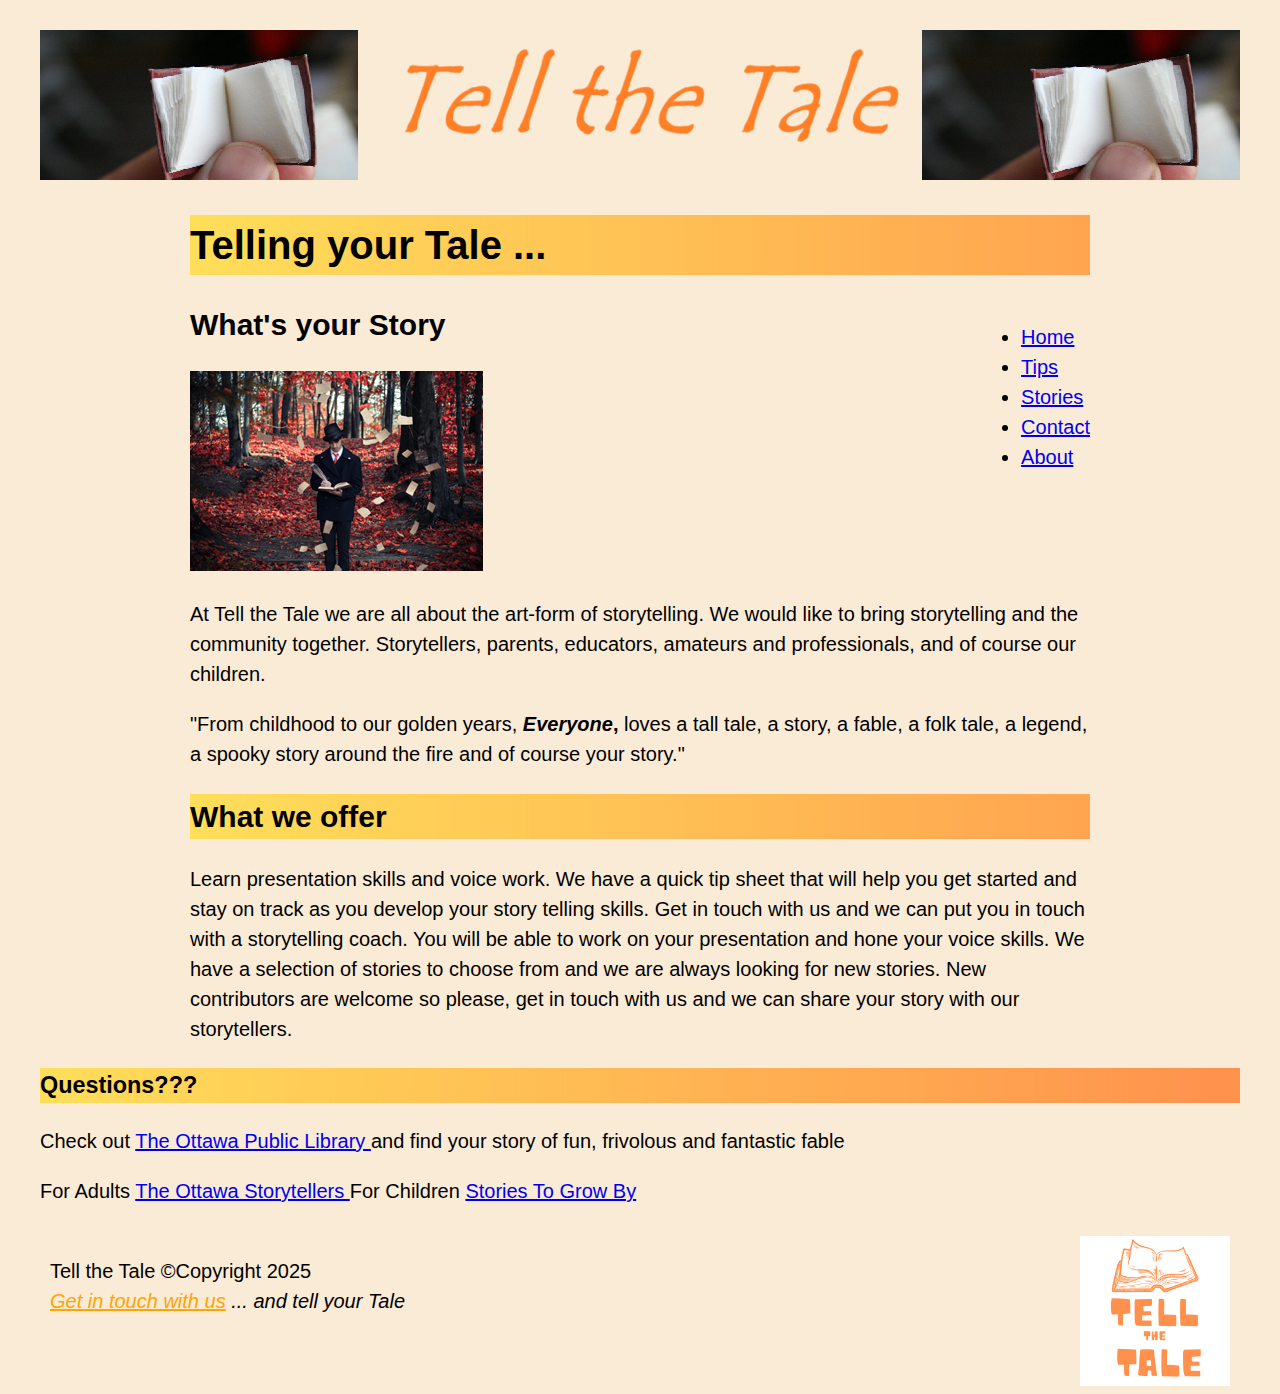
<file: index.html>
<!DOCTYPE html>
<html lang="en">
<head>
<meta charset="utf-8">
<meta name="dc.keywords" content="testy, website design, css">
<meta name="dc.subject" content="test, website design, css">
<meta name="dc.title" content="Brad's Homework Website">
<meta name="dc.creator" content="Brad Denys">
<meta name ="dc.description" content="this is a website for teaching storytelling">
<meta name="dc.publisher" content="Algonquin College">
<meta name="dc.contributor" content="Imagination">
<meta name="dc.date" content="April 8th, 2025">
<meta name="dc.type" content="html">
<meta name="dc.format" content="text">
<meta name="dc.resource identifier" content="www.">
<meta name="dc.language" content="en">
<meta name="dc.rights" content="Copyright Brad Denys">
<link rel="stylesheet" href="talestyle.css" media="screen">
<title> Telling the Tale </title></head>
<body >
<div id="banner"> <img src="images/topbanner1.png" width="1200" height="150" alt="topbanner tell the tale" title="Tiny books by wmhsc kiwi licensed under CC BY-NC-ND2.0"> </div>
<div id="welcome">
<header>
<h1> Telling your Tale ... </h1>  
</header>
<nav >
<ul> 	
<li><a href="index.html" title="Home"> Home </a></li>	
<li> <a href="tips.html" title="Tips"> Tips </a>	</li> 
<li><a href ="stories.html" title="Stories"> Stories </a> </li>
<li> <a href="contactus.html" title="Contact"> Contact  </a> </li>
<li><a href ="about.html" title="about"> About </a> </li> 
</ul>
</nav>
<section>
<h2>What's your Story</h2>  
<img src="images/storyteller.png" width="293" height="200" alt="storyteller" title="The storyteller by Michael Shaheen is licensed under CC by N.C.-N.D.2.0.">
<p>At Tell the Tale we are all about the art-form of storytelling. We would like to bring storytelling and the community together. Storytellers, parents, educators, amateurs and professionals, and of course our children.</p>
<p> "From childhood to our golden years, <strong><em> Everyone</em>, </strong>loves a tall tale, a story, a fable, a folk tale, a legend, a spooky story around the fire and of course your story."</p> 
</section>
</div>
<div id="tips"> 
<header><h2>What we offer</h2></header>
 <p> Learn presentation skills and voice work.      
We have a quick tip sheet that will help you get started and stay on track as you develop your story telling skills. Get in touch with us and we can put you in touch with a storytelling coach.
You will be able to work on your presentation and hone your voice skills. We have a selection of stories to choose from and we are always looking for new stories. New contributors are welcome so please, get in touch with us and we can share your story with our storytellers. </p></section>
</div>
<div id="footer">
<header><h3>Questions???</h3> </header>
<p> Check out <a href="https://biblioottawalibrary.ca/en" title="Visit the Library "> The Ottawa Public Library   </a> and find your story of fun, frivolous and fantastic fable</p>
<p>For Adults  <a href="https://www.ottawastorytellers.ca/" title ="Ottawa Storytellers ">  The Ottawa Storytellers  </a> For Children   <a href="https://storiestogrowby.org/" title="Find your story ">   Stories To Grow By </a> </p>
<footer>  <div id="logo"><img src="images/talelogo.png" width="150" height"150" alt="Tell the Tale"> </div>
<p> Tell the Tale &copy;Copyright 2025 </p> <address>  <a href="mailto:deny0015@algonquinlive.com" title="Send email to Teller of Tales">Get in touch with us</a> ... and tell your Tale  </address>
	</footer>
	</div>	<!-- This the closing div wrapper tag -->
 </body>
</html>
</file>
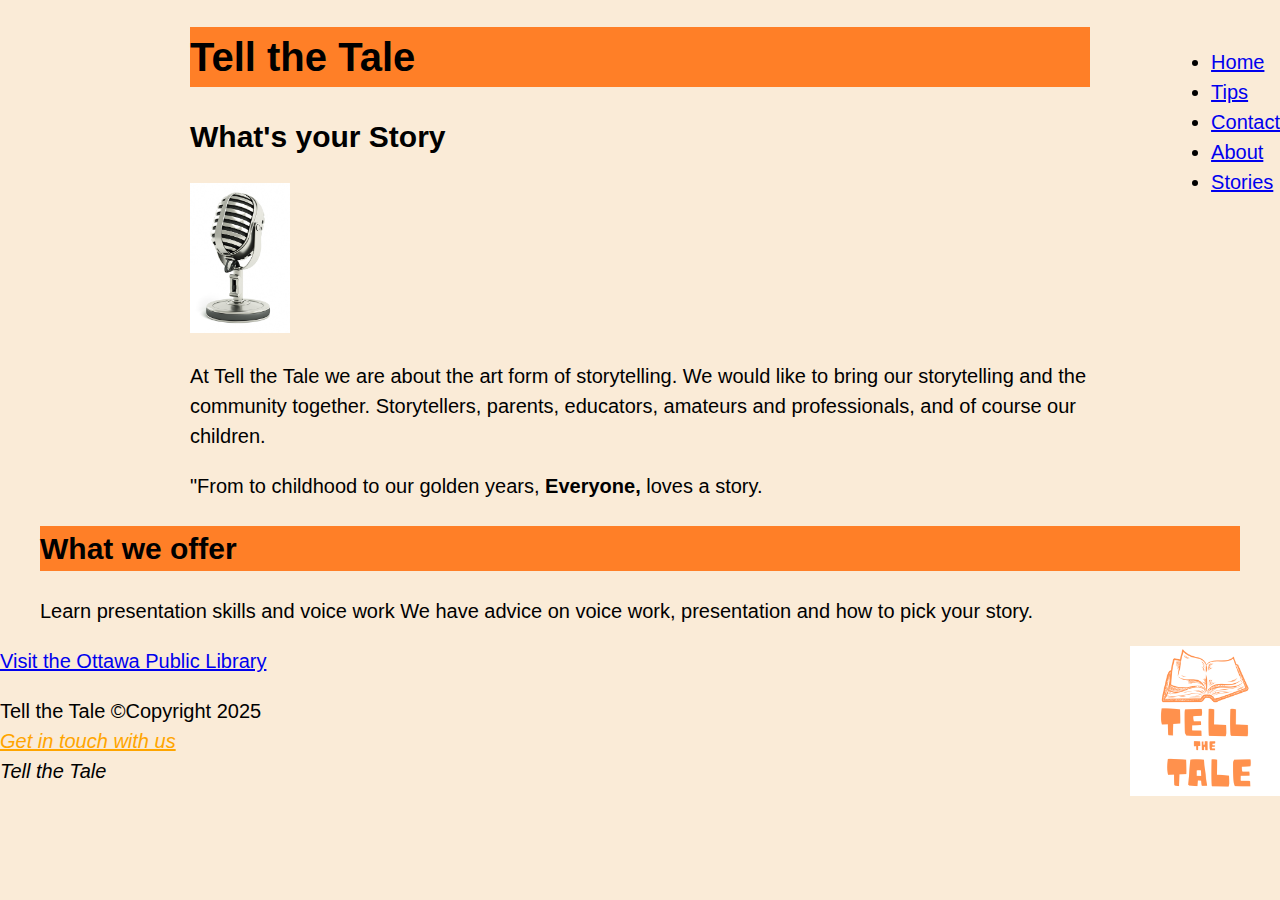
<file: Master Web/index.html>
<!DOCTYPE html>
<html lang="en">
<head>
<meta charset="utf-8">
<meta name="keywords" content="testy, website design, css">
<meta name="dc.subject" content="test, website design, css>
<meta name="title" content= "Brad's Homework Website">
<meta name=dc. creator" content="Brad Denys">
<meta name =dc. description content=""this a website for teaching storytelling">
<meta name="publisher content="Algonquin College">
<meta name="contributor" content="Imagination">
<meta name="date" content="April 1st, 2025">
<meta name="type" content="html">
<meta name="format" content="text">
<meta name="resource identifier" content="www.">
<meta name="language" content="en">
<meta name="dc.rights" content="Copyright Brad Denys">
<link rel="stylesheet" href="talestyle.css" media="screen" />
  <title> Telling the Tale </title>
 
</head>
  	<body class="home">
	<nav role="navigation"> 	
		<ul> 
		  <li><a href="index.html" title="Home"> Home </a>	</li>
		  <li> <a href="tips.html" title="Tips"> Tips </a>	</li> 
		  <li> <a href="contactus.html" title="Contact"> Contact  </a> </li>
		  <li><a href ="about.html" title="about"> About </a> </li>
		  <li><a href ="stories.html" title="Stories"> Stories </a> </li></ul>
		</ul>
	</nav>
	<div id="welcome">
	<header>
	<h1> Tell the Tale </h1>  
	</header>
		
	
	<main> 
<article>

<section><h2>What's your Story</h2>  
<img src="images/microphone.png" width="100" height"200" alt="microphone">
<p>At Tell the Tale we are about the art form of storytelling. We would like to bring our storytelling and the community together. Storytellers, parents, educators, amateurs and professionals, and of course our children.</p>
<p> "From to childhood to our golden years, <strong> Everyone, </strong>loves a story. </p> 
</section>
</article>
	 </div>
	 </main>
  <div id="tips"> 
 <header><h2>What we offer</h2></header>
 </section>
 <p> Learn presentation skills and voice work      
We have advice on voice work, presentation and how to pick your story. </p></section>

 </div>
   <a href="https://biblioottawalibrary.ca/en" title="Visit the Library"> Visit the Ottawa Public Library </a>
	  </article>
  <nav><img src="images/talelogo.png" width="150" height"150" alt="Tell the Tale"></nav> 
	<footer> 
	<p> Tell the Tale &copy;Copyright 2025  
	<address>  <a href="mailto:deny0015@algonquinlive.com" title="Send email to Teller of Tales">
Get in touch with us</a> <br> Tell the Tale  </address>
	</p></footer>
	</div>	<!-- This the closing div wrapper tag -->
 </body>
</html>
</file>
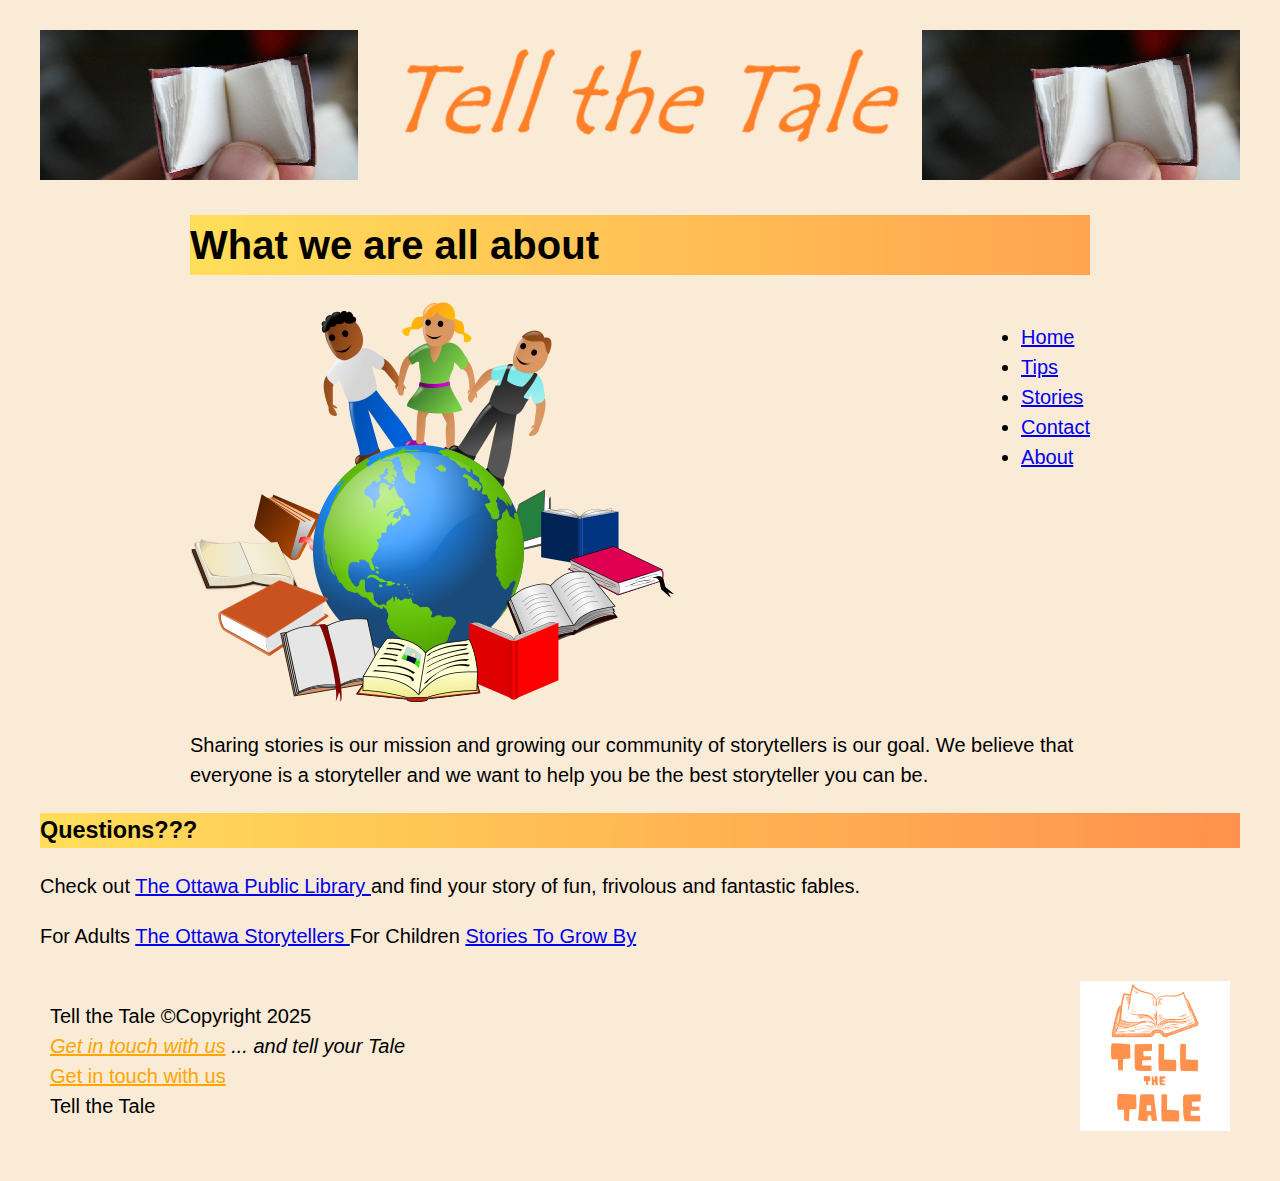
<file: about.html>
<!DOCTYPE html>
<html lang="en">
<head>
<meta charset="utf-8">
<meta content="width=device-width, initial-scale=1">
<link rel="stylesheet" href="talestyle.css" media="screen" />
 <title> Telling the Tale: About Us </title>
</head>
 <body >
<div id="banner"> <img src="images/topbanner1.png" width="1200" height="150" alt="topbanner tell the tale" title="Tiny books by wmhsc kiwi licensed under CC BY-NC-ND2.0"> </div>
<div id="welcome">
<header>
<h1> What we are all about </h1>  
</header>
<img src="images/worldstory.png" width="484" height"400" alt="Stories are great">
<nav > 	
<ul> 
<li><a href="index.html" title="Home"> Home </a>	</li>
<li> <a href="tips.html" title="storiesandtips">  Tips </a>	</li> 
<li><a href ="stories.html" title="Stories"> Stories </a> </li>		 
<li> <a href="contactus.html" title="Contact"> Contact  </a> </li>
<li><a href ="about.html" title="About"> About </a> </li>
</ul>
</nav>
<p>  Sharing stories is our mission and growing our community of storytellers is our goal. We believe that everyone is a storyteller and we want to help you be the best storyteller you can be.</p> 
</div>	
<div id="footer">
<header><h3>Questions???<h3></header>
<p> Check out <a href="https://biblioottawalibrary.ca/en" title="Visit the Library "> The Ottawa Public Library   </a> and find your story of fun, frivolous and fantastic fables.</p>
<p>For Adults  <a href="https://www.ottawastorytellers.ca/" title ="Ottawa Storytellers ">  The Ottawa Storytellers  </a>
 For Children   <a href="https://storiestogrowby.org/" title="Find your story ">   Stories To Grow By </a> </p>
<footer><div id="logo"><img src="images/talelogo.png" width="150" height"150" alt="Tell the Tale"> </div>
<p> Tell the Tale &copy;Copyright 2025 </p> <address>  <a href="mailto:deny0015@algonquinlive.com" title="Send email to Teller of Tales">Get in touch with us</a> ... and tell your Tale  </address> 	
<a href="mailto:deny0015@algonquinlive.com" title="Send email to Teller of Tales">
Get in touch with us</a> <br> Tell the Tale  </address>
</p></footer>
	</div>	<!-- This the closing div id=footer tag -->
 </body>
</html>
</file>
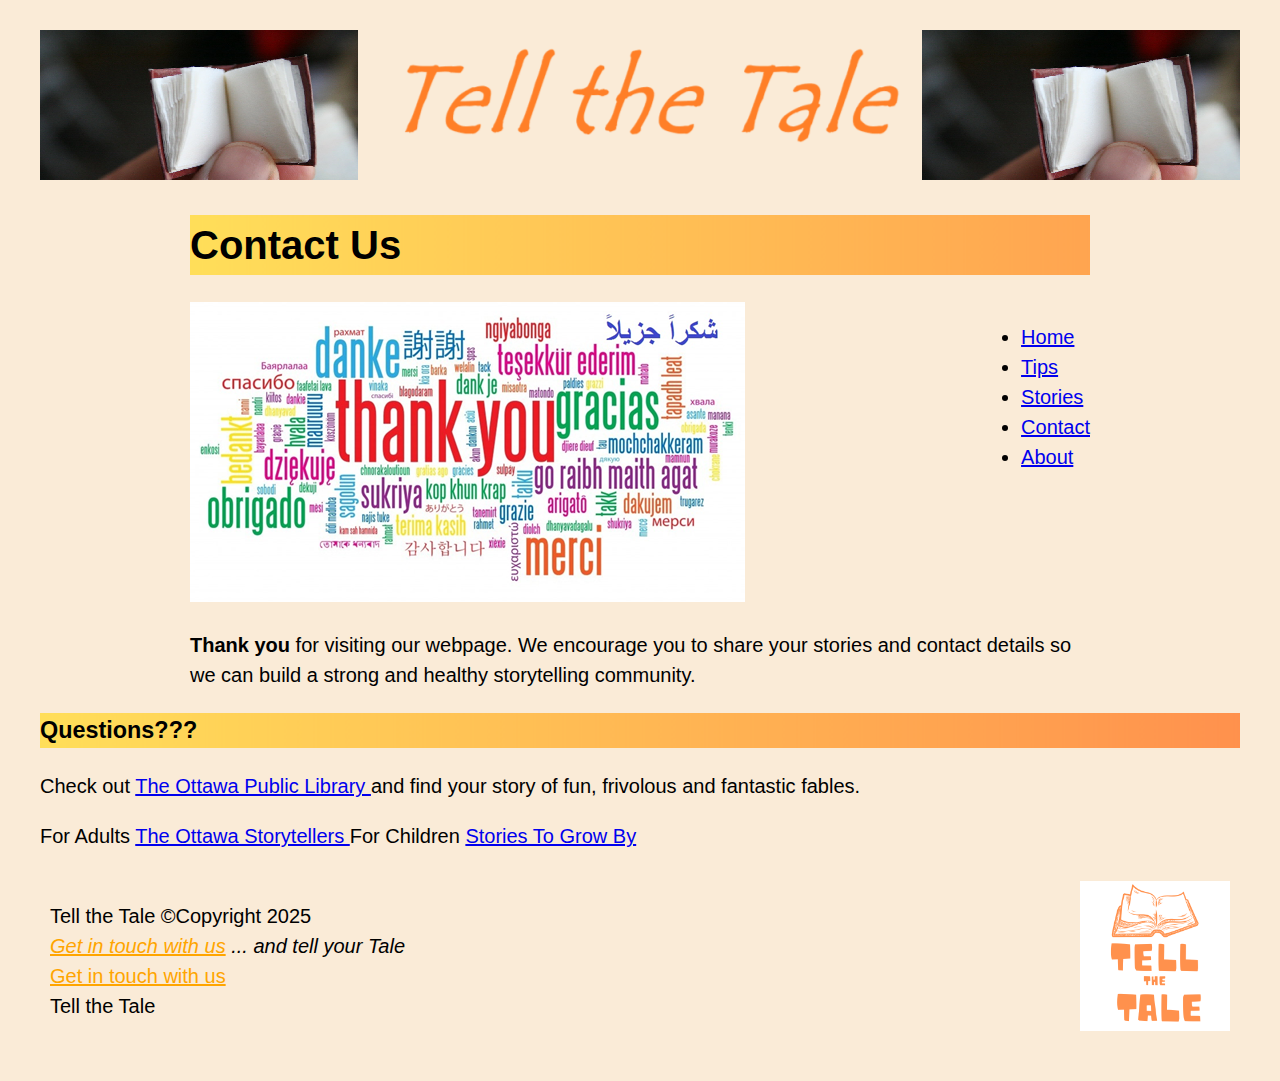
<file: contactus.html>
<!DOCTYPE html>
<html lang="en">
<head>
<meta charset="utf-8">
<meta content="width=device-width, initial-scale=1">
<link rel="stylesheet" href="talestyle.css" media="screen" />
<title> Telling the Tale: Contact Us </title>
<body >
<div id="banner"> <img src="images/topbanner1.png" width="1200" height="150" alt="topbanner tell the tale" title="Tiny books by wmhsc kiwi licensed under CC BY-NC-ND2.0"> </div>
<div id="welcome">
<header>
<h1> Contact Us </h1>  
</header>
<img src="images/thank.png" width="555" height"300" alt="Thank You">
<nav > 	
<ul> 
<li><a href="index.html" title="Home"> Home </a>	</li>
<li> <a href="tips.html" title="storiesandtips"> Tips </a>	</li> 
<li><a href ="stories.html" title="Stories"> Stories </a> </li>
<li> <a href="contactus.html" title="Contact"> Contact  </a> </li>
<li><a href ="about.html" title="About"> About </a> </li>	  
</ul>
</nav>
<p><strong>Thank you</strong> for visiting our webpage. We encourage you to share your stories and contact details so we can build a strong and healthy storytelling community.</P>	
</div>
<div id="footer">
<header><h3>Questions???<h3></header>
<p> Check out <a href="https://biblioottawalibrary.ca/en" title="Visit the Library "> The Ottawa Public Library   </a> and find your story of fun, frivolous and fantastic fables.</p>
 <p>For Adults  <a href="https://www.ottawastorytellers.ca/" title ="Ottawa Storytellers ">  The Ottawa Storytellers  </a> For Children <a href="https://storiestogrowby.org/" title="Find your story ">   Stories To Grow By </a> </p>	  
<footer> <div id="logo"><img src="images/talelogo.png" width="150" height"150" alt="Tell the Tale"> </div>
<p> Tell the Tale &copy;Copyright 2025 </p> <address>  <a href="mailto:deny0015@algonquinlive.com" title="Send email to Teller of Tales">Get in touch with us</a> ... and tell your Tale  </address>

<a href="mailto:deny0015@algonquinlive.com" title="Send email to Teller of Tales">
Get in touch with us</a> <br> Tell the Tale  </address>
	</p></footer>
	</div>	<!-- This the closing div wrapper tag -->
 </body>
</html>
</file>
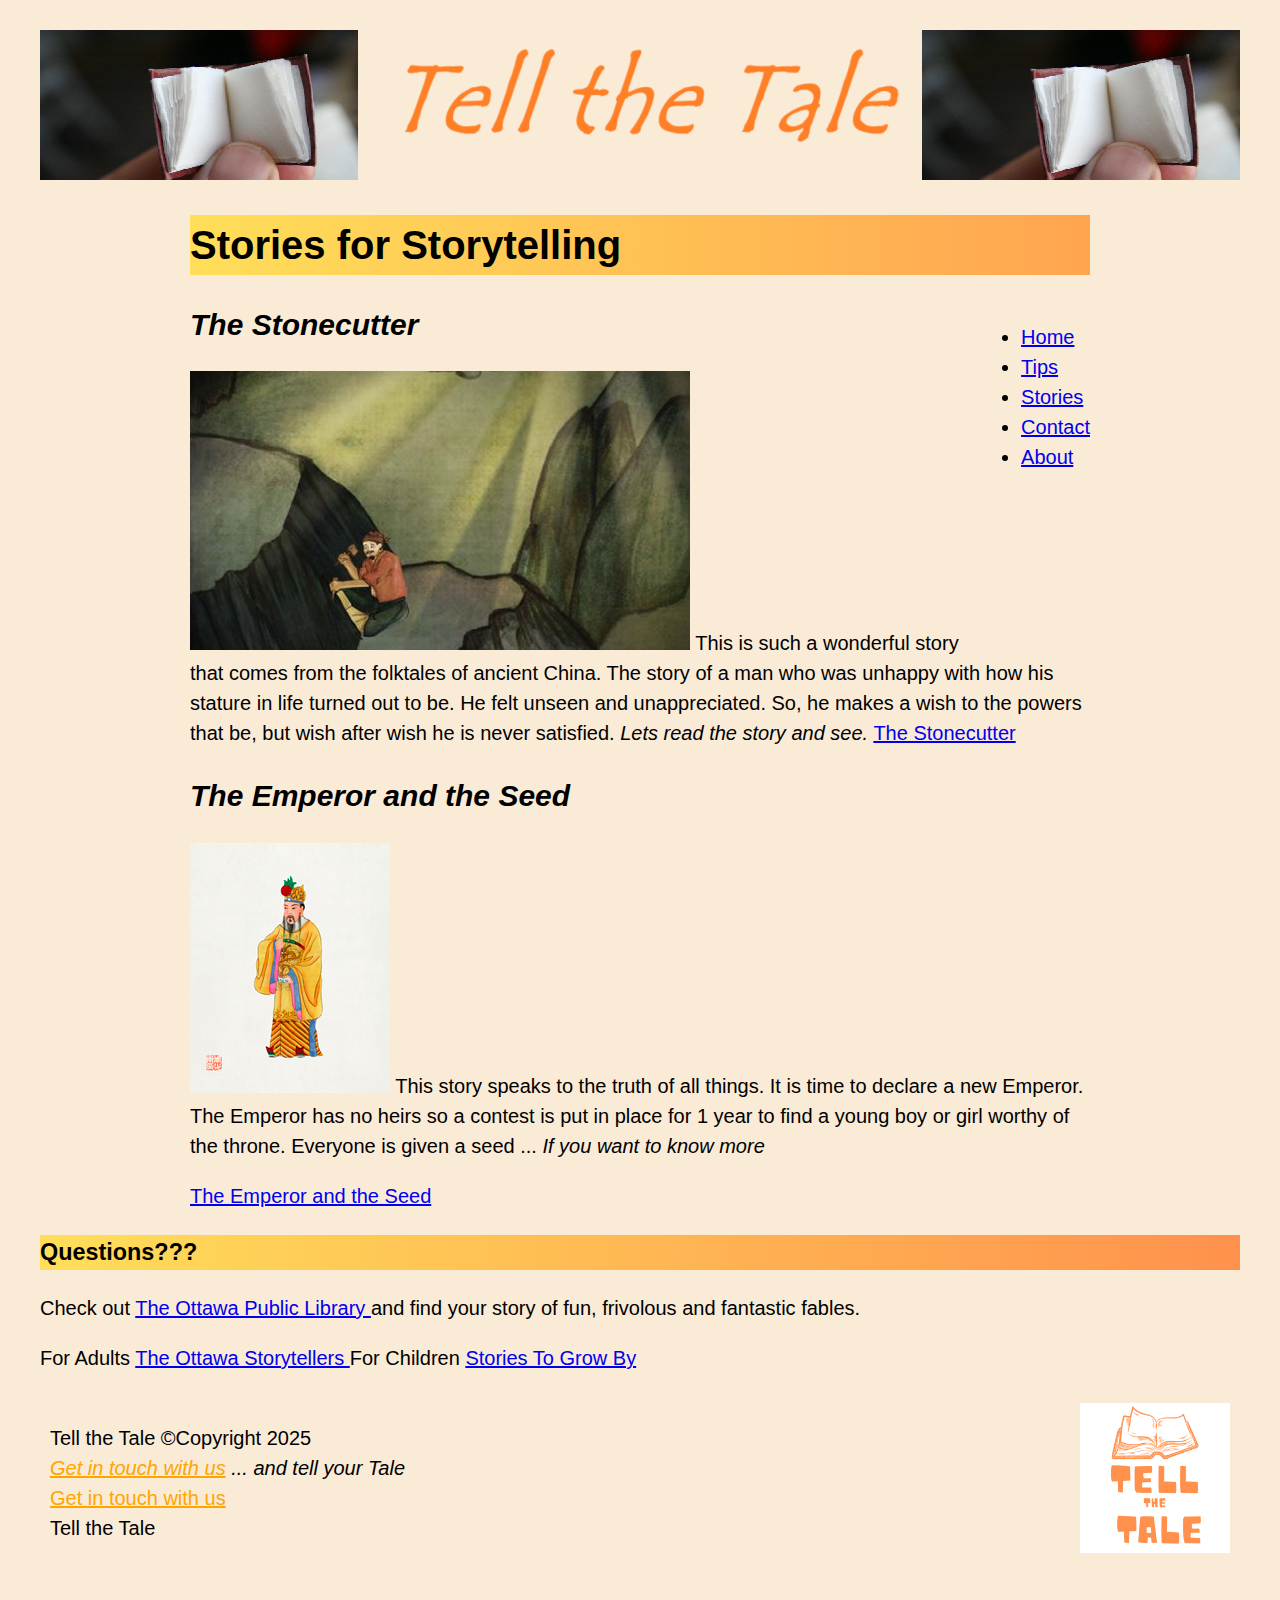
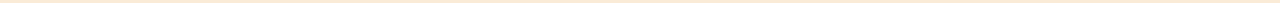
<file: stories.html>
<!DOCTYPE html>
<html lang="en">
<head>
<meta charset="utf-8">
<meta content="width=device-width, initial-scale=1">
<link rel="stylesheet" href="talestyle.css" media="screen" />
  <title> Telling the Tale: Stories </title>
</head>
  	<body >
	<div id="banner"> <img src="images/topbanner1.png" width="1200" height="150" alt="topbanner tell the tale" title="Tiny books by wmhsc kiwi licensed under CC BY-NC-ND2.0"> </div>
	<div id="welcome">
	<header>
	<h1> Stories for Storytelling </h1>  
	</header>
	<nav > 	
		<ul> 
		  <li><a href="index.html" title="Home"> Home </a>	</li>
		  <li> <a href="tips.html" title="storiesandtips">  Tips </a>	</li> 
		  <li><a href ="stories.html" title="Stories"> Stories </a> </li>
		  <li> <a href="contactus.html" title="Contact"> Contact  </a> </li>
		  <li><a href ="about.html" title="About"> About </a> </li>
		  
		</ul>
	</nav>
	 <section> 
<p>
<em><h2>The Stonecutter</h2>

</em> <img src="images/thestonecutter.jpg" width="500" height"279" alt="The Stonecutter"> This is such a wonderful story that comes from the folktales of ancient China.
 The story of a man who was unhappy with how his stature in life turned out to be. He felt unseen and unappreciated. So, he makes a wish to the powers that be, but wish after wish he is never satisfied.<em> Lets read the story and see.</em>
		 <a href="images/stonecutter.png" title="The Stonecutter"> The Stonecutter </a>
<em><h2>The Emperor and the Seed</h2> </em>
<img src="images/photoemperor.png" width="200" height"250" alt="The Emperor">
This story speaks to the truth of all things. It is time to declare a new Emperor. The Emperor has no heirs so a contest is put in place for 1 year to find a young boy or girl worthy of the throne. Everyone is given a seed ... <em>If you want to know more</em>
	 </p>
		<a href="images/emperorseed.png" title="The Emperor and the Seed"> The Emperor and the Seed </a> 
 </section>
</div>
<div id="footer">
<header><h3>Questions???<h3></header>
<p> Check out <a href="https://biblioottawalibrary.ca/en" title="Visit the Library "> The Ottawa Public Library   </a> and find your story of fun, frivolous and fantastic fables.</p>
  <p>For Adults  <a href="https://www.ottawastorytellers.ca/" title ="Ottawa Storytellers ">  The Ottawa Storytellers  </a>
    For Children   <a href="https://storiestogrowby.org/" title="Find your story ">   Stories To Grow By </a> </p>
<footer><div id="logo"><img src="images/talelogo.png" width="150" height"150" alt="Tell the Tale"> </div>
 <p> Tell the Tale &copy;Copyright 2025 </p> <address>  <a href="mailto:deny0015@algonquinlive.com" title="Send email to Teller of Tales">Get in touch with us</a> ... and tell your Tale  </address>	
<a href="mailto:deny0015@algonquinlive.com" title="Send email to Teller of Tales">
Get in touch with us</a> <br> Tell the Tale  </address>
	</p></footer>
	</div>	<!-- This the closing div wrapper tag -->
 </body>
</html>
</file>
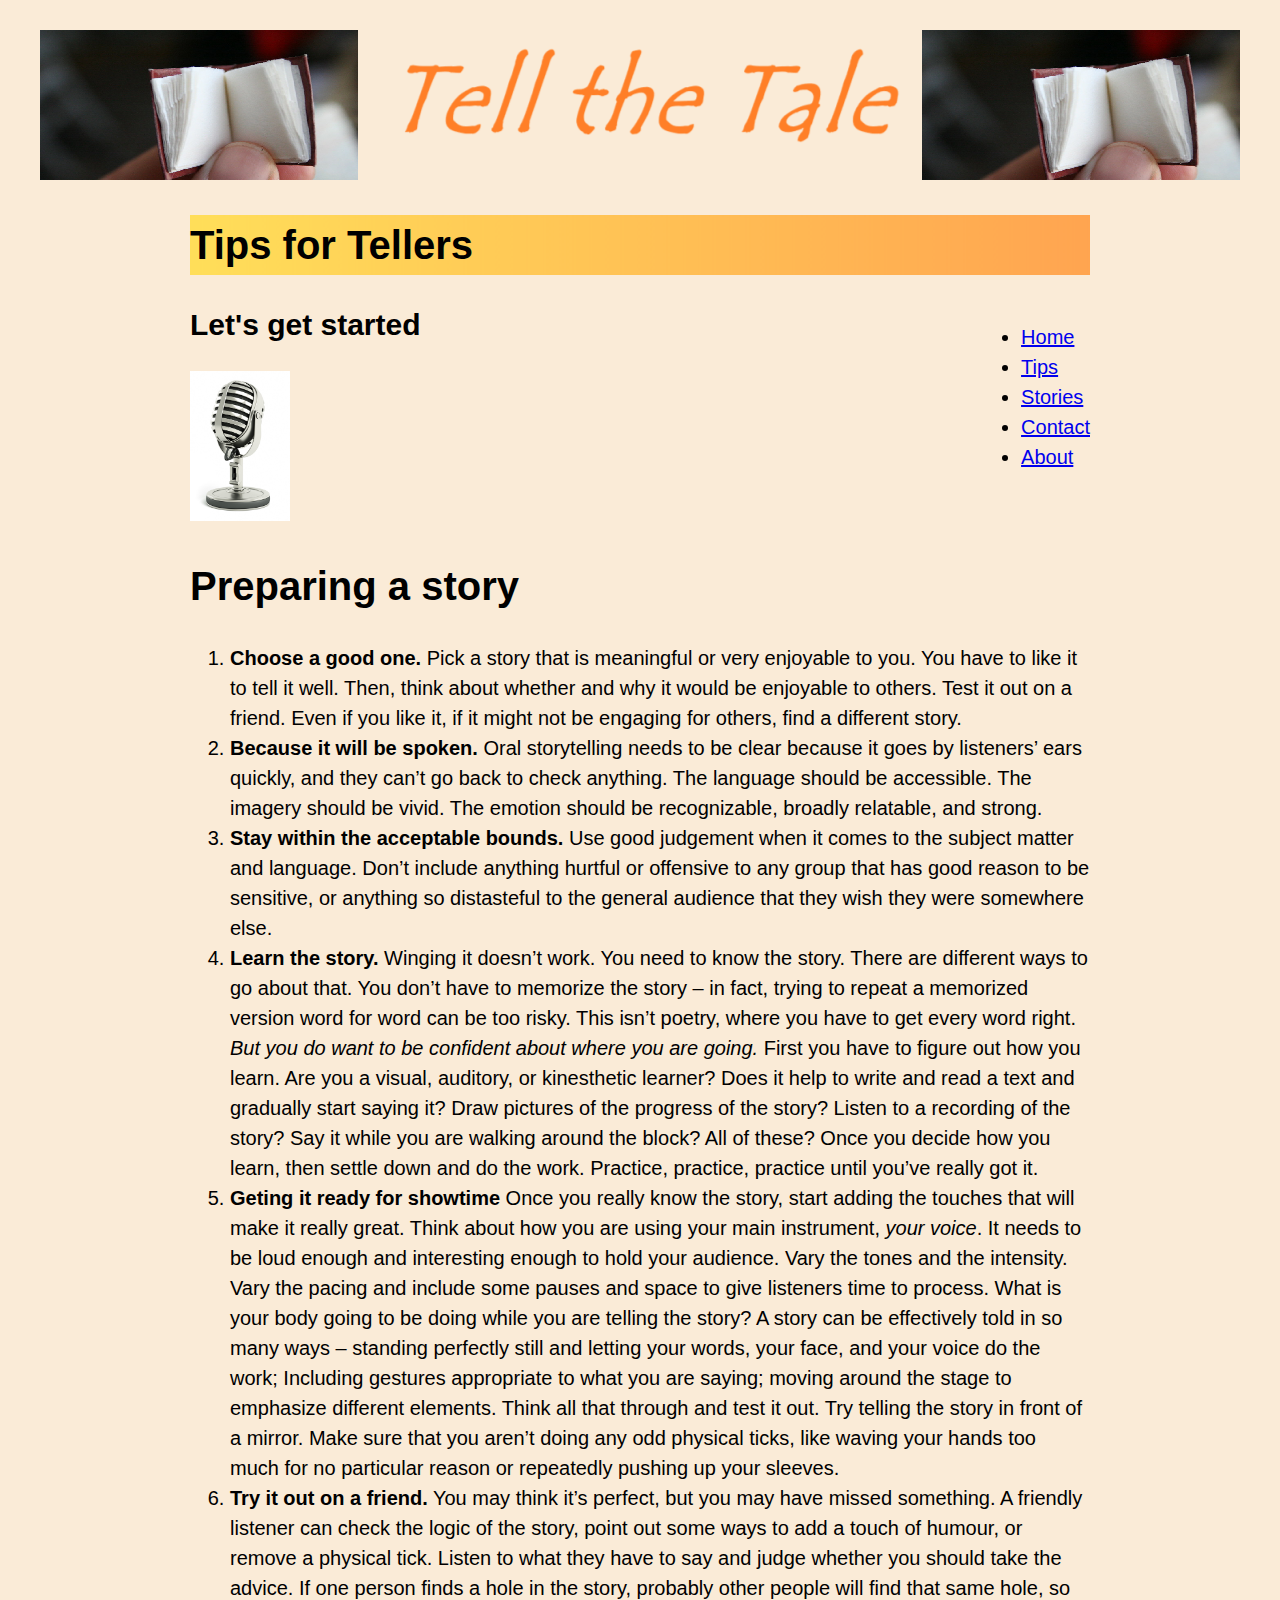
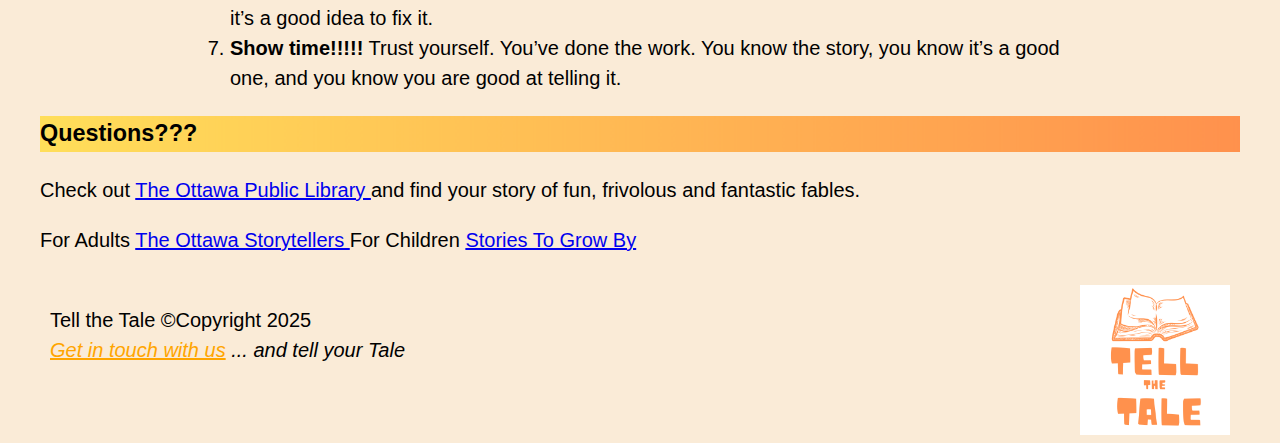
<file: tips.html>
<!DOCTYPE html>
<html lang="en">
<head>
<meta charset="utf-8">
<meta content="width=device-width, initial-scale=1">
<link rel="stylesheet" href="talestyle.css" media="screen" />
  <title> Telling the Tale: Tips for Tellers </title>
</head>
  	<body >
	<div id="banner"> <img src="images/topbanner1.png" width="1200" height="150" alt="topbanner tell the tale" title="Tiny books by wmhsc kiwi licensed under CC BY-NC-ND2.0"> </div>
	<div id="tips">
	<header>
	<h1> Tips for Tellers </h1>  
	</header>
	<nav > 	
		<ul> 
		  <li><a href="index.html" title="Home"> Home </a>	</li>
		  <li> <a href="tips.html" title="storiesandtips">  Tips </a>	</li> 
		  <li><a href ="stories.html" title="Stories"> Stories </a> </li>
		  <li> <a href="contactus.html" title="Contact"> Contact  </a> </li>
		  <li><a href ="about.html" title="About"> About </a> </li>
		  
		</ul>
	</nav>
<article>

<h2>Let's get started</h2> 
<img src="images/microphone.png" width="100" height"200" alt="microphone">
<p><h1>Preparing a story</h1><a href="title="OttawaStoryTellers &copy;Copyright 2024"> </a></p>
<section>
<ol>
<li> <strong>Choose a good one.</strong> Pick a story that is meaningful or very enjoyable to you. You have to like it to tell it well. 
Then, think about whether and why it would be enjoyable to others. Test it out on a 
friend. Even if you like it, if it might not be engaging for others, find a different story. </li>
<li> <strong>Because it will be spoken.</strong> Oral storytelling needs to be clear because it goes by listeners’ ears quickly, and they can’t go back to check anything. 
The language should be accessible. The imagery should be vivid. The emotion should be recognizable, broadly relatable, 
and strong. </li>
<li> <strong>Stay within the acceptable bounds.</strong> Use good judgement when it comes to the subject matter and language. Don’t include anything hurtful or offensive to 
any group that has good reason to be sensitive, or anything so distasteful to the general audience that they wish they 
were somewhere else.  </li>
<li>  <strong>Learn the story.</strong> Winging it doesn’t work. You need to know the story. There are different ways to go about that. You don’t have to 
memorize the story – in fact, trying to repeat a memorized version word for word can be too risky. This isn’t poetry, 
where you have to get every word right. <em>But you do want to be confident about where you are going.</em> 
First you have to figure out how you learn. Are you a visual, auditory, or kinesthetic learner? Does it help to write and 
read a text and gradually start saying it? Draw pictures of the progress of the story? Listen to a recording of the story? 
Say it while you are walking around the block? All of these? 
Once you decide how you learn, then settle down and do the work. Practice, practice, practice until you’ve really got it.  </li>
<li> <strong>Geting it ready for showtime </strong>
Once you really know the story, start adding the touches that will make it really great.  
Think about how you are using your main instrument, <em>your voice</em>. It needs to be loud enough and interesting enough to 
hold your audience. Vary the tones and the intensity. Vary the pacing and include some pauses and space to give 
listeners time to process.  
What is your body going to be doing while you are telling the story? A story can be effectively told in so many ways – 
standing perfectly still and letting your words, your face, and your voice do the work; Including gestures appropriate to 
what you are saying; moving around the stage to emphasize different elements. 
Think all that through and test it out. Try telling the story in front of a mirror. Make sure that you aren’t doing any odd 
physical ticks, like waving your hands too much for no particular reason or repeatedly pushing up your sleeves.  </li>
<li><strong>Try it out on a friend.</strong> You may think it’s perfect, but you may have missed something. A friendly listener can check the logic of the story, point 
out some ways to add a touch of humour, or remove a physical tick. Listen to what they have to say and judge whether 
you should take the advice. If one person finds a hole in the story, probably other people will find that same hole, so it’s 
a good idea to fix it. </li>
<li> <strong>Show time!!!!!</Strong> Trust yourself. You’ve done the work. You know the story, you know it’s a good one, and you know you are good at telling 
it.</li>
</ol>
</article>
</div><!-- This the closing div tips tag -->
	 <div id="footer">
	 <header><h3>Questions???<h3></header>
<p> Check out <a href="https://biblioottawalibrary.ca/en" title="Visit the Library "> The Ottawa Public Library   </a> and find your story of fun, frivolous and fantastic fables.</p>
  <p>For Adults  <a href="https://www.ottawastorytellers.ca/" title ="Ottawa Storytellers ">  The Ottawa Storytellers  </a>
    For Children   <a href="https://storiestogrowby.org/" title="Find your story ">   Stories To Grow By </a> </p>
<footer><div id="logo"><img src="images/talelogo.png" width="150" height"150" alt="Tell the Tale"> </div> 
<p> Tell the Tale &copy;Copyright 2025 </p> 
<address>  <a href="mailto:deny0015@algonquinlive.com" title="Send email to Teller of Tales">Get in touch with us</a> ... and tell your Tale  </address>
</footer>
 </body>
</html>
</file>
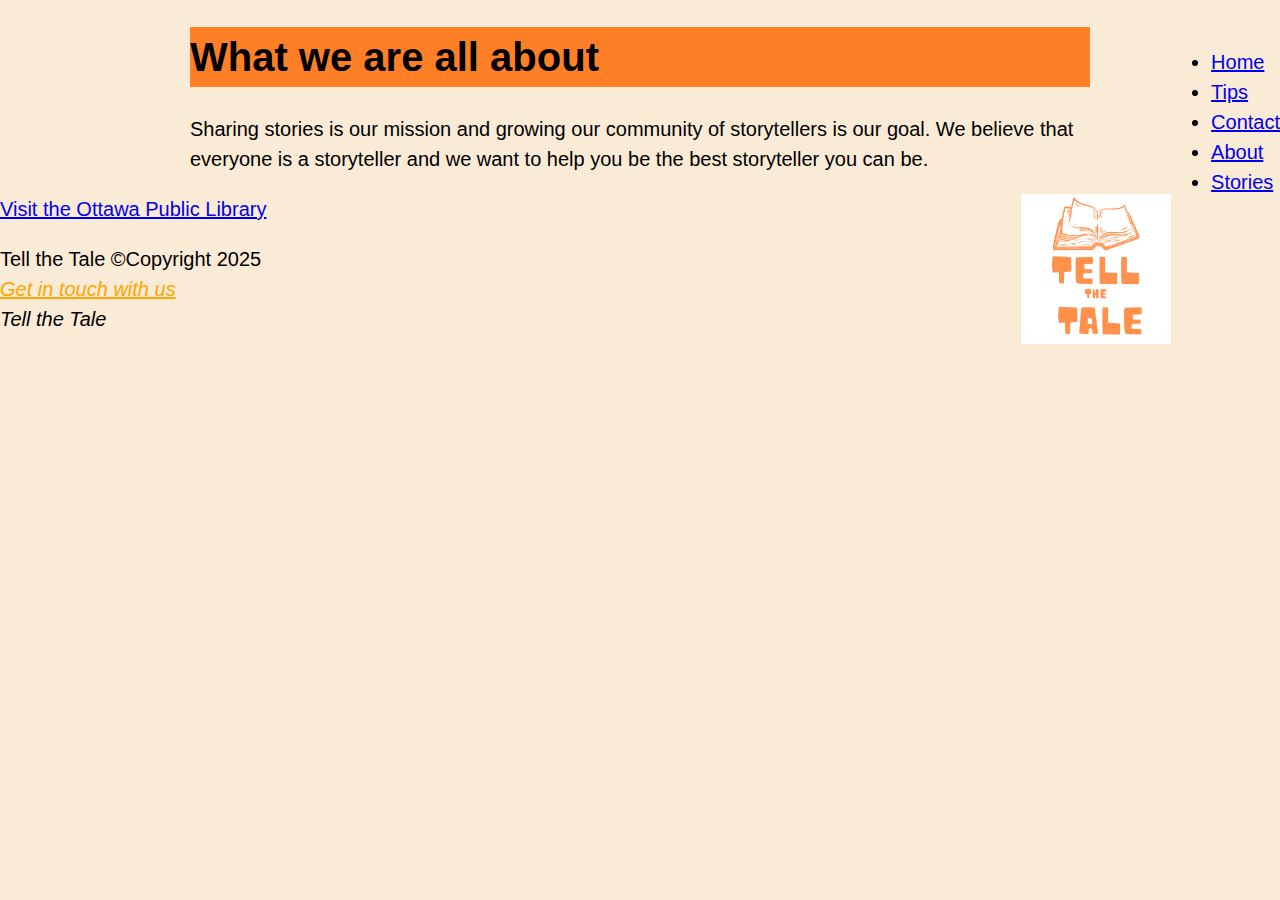
<file: Master Web/about.html>
<!DOCTYPE html>
<html lang="en">
<head>
<meta charset="utf-8">
<meta content="width=device-width, initial-scale=1">
<link rel="stylesheet" href="talestyle.css" media="screen" />
  <title> Telling the Tale: About Us </title>
<style> 
</style>  
</head>
  	<body class="about">
	<nav role="navigation"> 	
		<ul> 
		  <li><a href="index.html" title="Home"> Home </a>	</li>
		  <li> <a href="tips.html" title="storiesandtips">  Tips </a>	</li> 
		  <li> <a href="contactus.html" title="Contact"> Contact  </a> </li>
		  <li><a href ="about.html" title="About"> About </a> </li>
		  <li><a href ="stories.html" title="Stories"> Stories </a> </li></ul>
		</ul>
	</nav>
	<div id="welcome">
	
	<header>
	<h1> What we are all about </h1>  
	</header>
	<p>  Sharing stories is our mission and growing our community of storytellers is our goal. We believe that everyone is a storyteller and we want to help you be the best storyteller you can be.</p> 
</div>	
<a href="https://biblioottawalibrary.ca/en" title="Visit the Library"> Visit the Ottawa Public Library </a>
	  </article>
<nav><img src="images/talelogo.png" width="150" height"150" alt="Tell the Tale"></nav> 
<footer> <p>Tell the Tale &copy;Copyright 2025  <address>  	
<a href="mailto:deny0015@algonquinlive.com" title="Send email to Teller of Tales">
Get in touch with us</a> <br> Tell the Tale  </address>
	</p></footer>
	</div>	<!-- This the closing div wrapper tag -->
 </body>
</html>
</file>
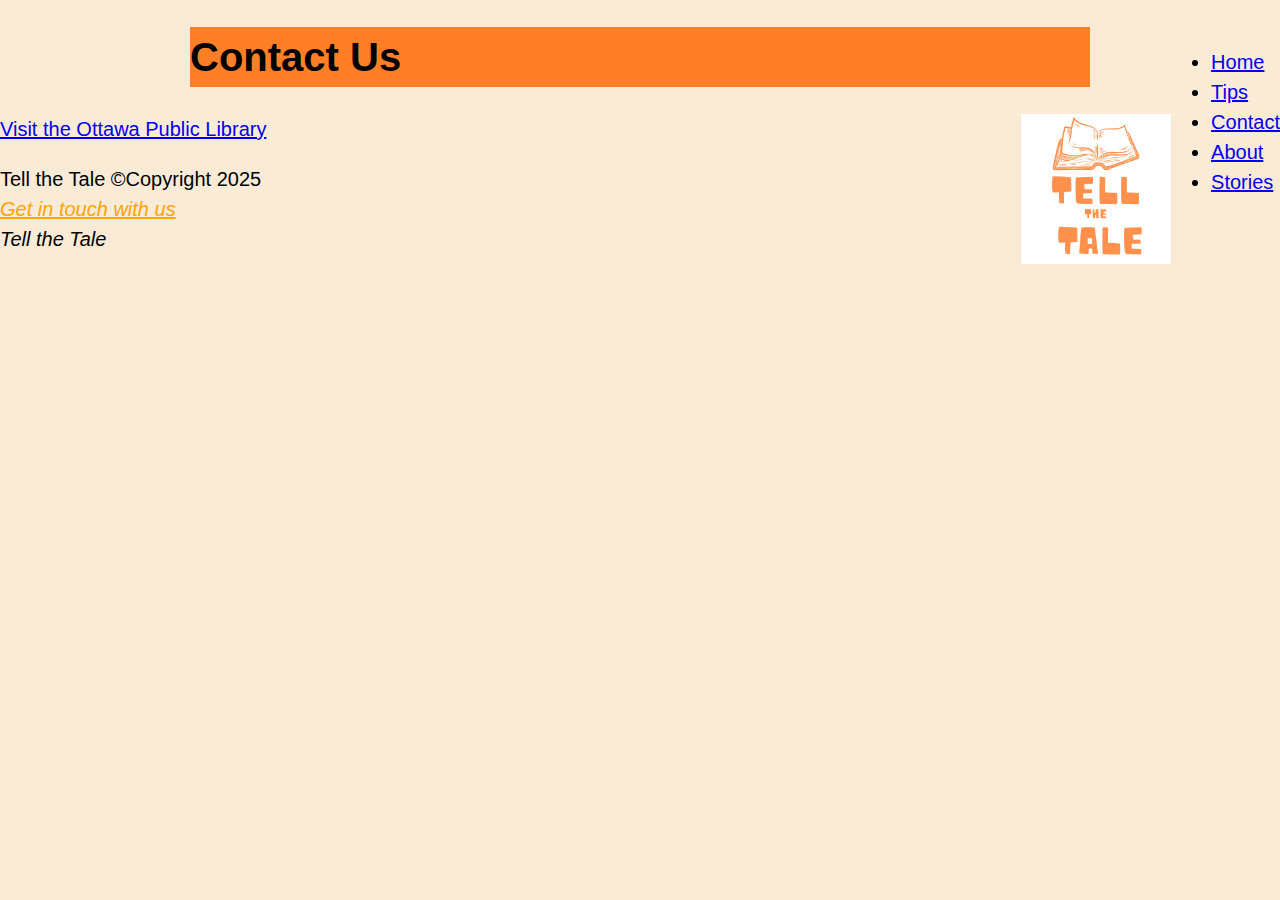
<file: Master Web/contactus.html>
<!DOCTYPE html>
<html lang="en">
<head>
<meta charset="utf-8">
<meta content="width=device-width, initial-scale=1">
<link rel="stylesheet" href="talestyle.css" media="screen" />
  <title> Telling the Tale: Contact Us </title>
<style> 
</style>  
</head>
  	<body class="contact">
	<nav role="navigation"> 	
		<ul> 
		  <li><a href="index.html" title="Home"> Home </a>	</li>
		  <li> <a href="tips.html" title="storiesandtips"> Tips </a>	</li> 
		  <li> <a href="contactus.html" title="Contact"> Contact  </a> </li>
		  <li><a href ="about.html" title="About"> About </a> </li>
		  <li><a href ="stories.html" title="Stories"> Stories </a> </li></ul>
		</ul>
	</nav>
	<div id="welcome">
	<header>
	<h1> Contact Us </h1>  
	</header>
<article>
	
</article>
</div>
<a href="https://biblioottawalibrary.ca/en" title="Visit the Library"> Visit the Ottawa Public Library </a>
	  </article>
	   <nav><img src="images/talelogo.png" width="150" height"150" alt="Tell the Tale"></nav> 
<footer> <p> Tell the Tale &copy;Copyright 2025 <address>  
<a href="mailto:deny0015@algonquinlive.com" title="Send email to Teller of Tales">
Get in touch with us</a> <br> Tell the Tale  </address>
	</p></footer>
	</div>	<!-- This the closing div wrapper tag -->
 </body>
</html>
</file>
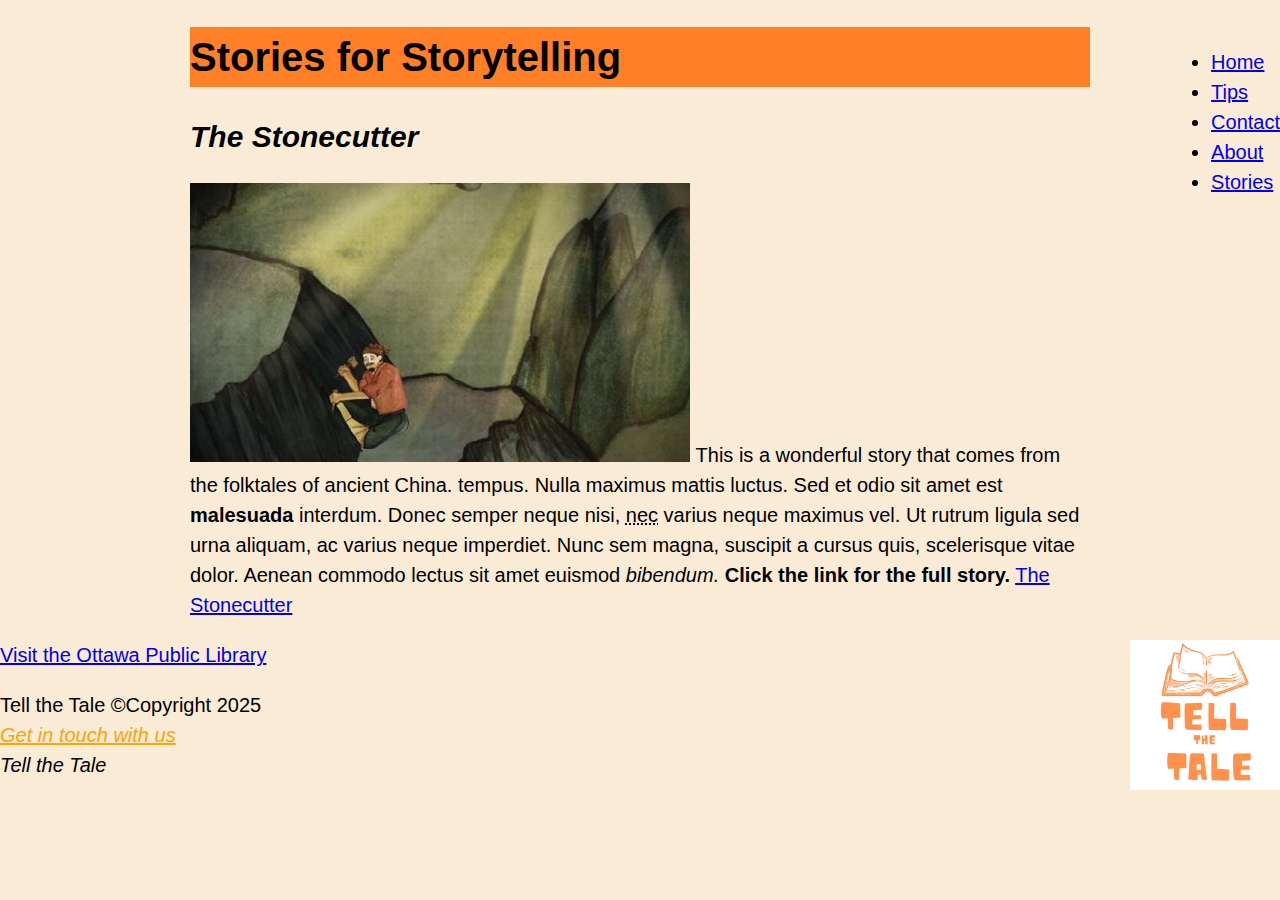
<file: Master Web/stories.html>
<!DOCTYPE html>
<html lang="en">
<head>
<meta charset="utf-8">
<meta content="width=device-width, initial-scale=1">
<link rel="stylesheet" href="talestyle.css" media="screen" />
  <title> Telling the Tale: Stories </title>
<style> 
</style>  
</head>
  	<body class="stories">
	<nav role="navigation"> 	
		<ul> 
		  <li><a href="index.html" title="Home"> Home </a>	</li>
		  <li> <a href="tips.html" title="storiesandtips">  Tips </a>	</li> 
		  <li> <a href="contactus.html" title="Contact"> Contact  </a> </li>
		  <li><a href ="about.html" title="About"> About </a> </li>
		  <li><a href ="stories.html" title="Stories"> Stories </a> </li></ul>
		</ul>
	</nav>
	<div id="welcome">
	<header>
	<h1> Stories for Storytelling </h1>  
	</header>
	 <section> 
 
<p>
<em><h2>The Stonecutter</h2><img src="images/thestonecutter.jpg" width="500" height"279" alt="The Stonecutter">	
</em> This is a wonderful story that comes from the folktales of ancient China.  tempus. Nulla maximus mattis luctus. Sed et odio sit amet est <strong>malesuada</strong> interdum. Donec semper neque nisi, <abbr title="Nice easy coding">nec</abbr> varius neque maximus vel. Ut rutrum ligula sed urna aliquam, ac varius neque imperdiet. Nunc sem magna, suscipit a cursus quis, scelerisque vitae dolor. Aenean commodo lectus sit amet euismod <em>bibendum.</em><strong>      Click the link for the full story.</strong>
		 <a href="images/stonecutter.png" title="The Stonecutter"> The Stonecutter </a> </p>
 </section>
</div>
<a href="https://biblioottawalibrary.ca/en" title="Visit the Library"> Visit the Ottawa Public Library </a>
	  </article>
 <nav><img src="images/talelogo.png" width="150" height"150" alt="Tell the Tale"></nav> 
<footer> <p> Tell the Tale &copy;Copyright 2025  <address>  	
<a href="mailto:deny0015@algonquinlive.com" title="Send email to Teller of Tales">
Get in touch with us</a> <br> Tell the Tale  </address>
	</p></footer>
	</div>	<!-- This the closing div wrapper tag -->
 </body>
</html>
</file>
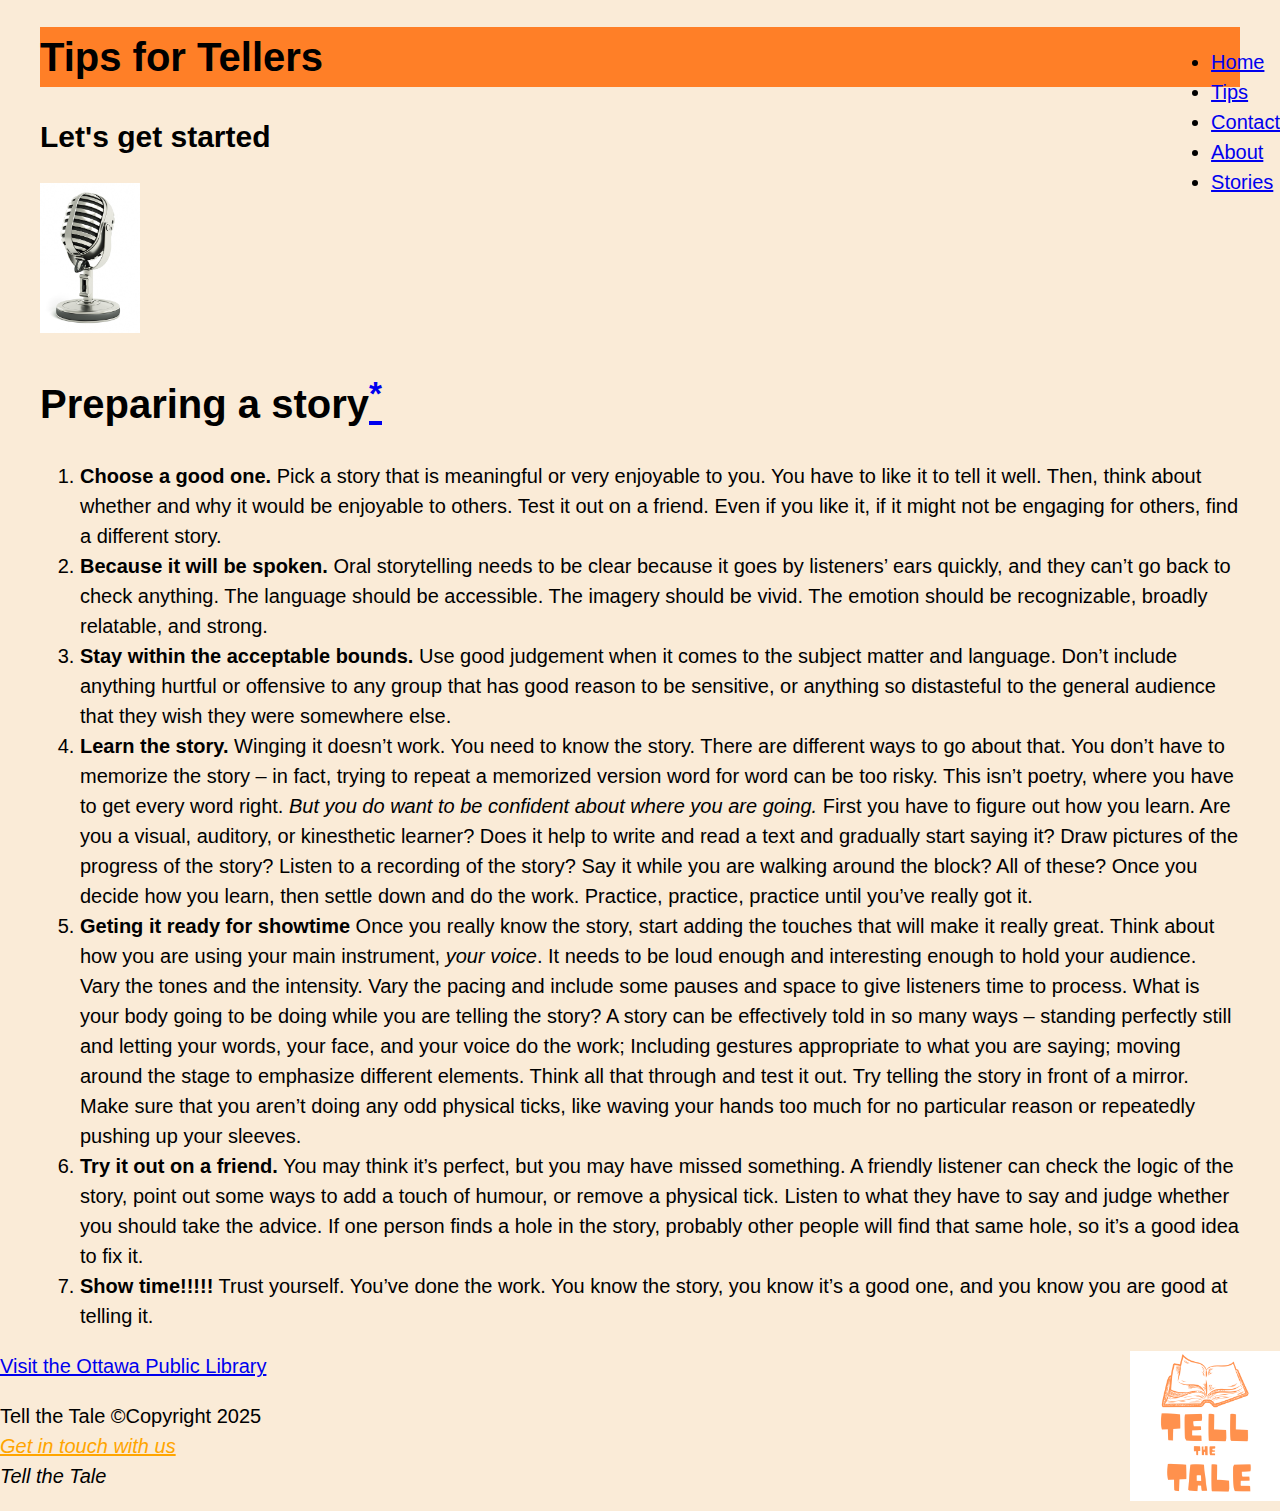
<file: Master Web/tips.html>
<!DOCTYPE html>
<html lang="en">
<head>
<meta charset="utf-8">
<meta content="width=device-width, initial-scale=1">
<link rel="stylesheet" href="talestyle.css" media="screen" />
  <title> Telling the Tale: Tips for Tellers </title>
<style> 
</style>  
</head>
  	<body class="tips">
	<nav role="navigation"> 	
		<ul> 
		  <li><a href="index.html" title="Home"> Home </a>	</li>
		  <li> <a href="tips.html" title="storiesandtips">  Tips </a>	</li> 
		  <li> <a href="contactus.html" title="Contact"> Contact  </a> </li>
		  <li><a href ="about.html" title="About"> About </a> </li>
		  <li><a href ="stories.html" title="Stories"> Stories </a> </li></ul>
		</ul>
	</nav>
	
	<div id="tips">
	<header>
	<h1> Tips for Tellers </h1>  
	</header>
<article>

<h2>Let's get started</h2> 
<img src="images/microphone.png" width="100" height"200" alt="microphone">
<p><h1>Preparing a story<a href="footnote-1"title="OttawaStoryTellers &copy;Copyright 2024"><sup>*</sup></a></h1> </p>
<section>
<ol>
<li> <strong>Choose a good one.</strong> Pick a story that is meaningful or very enjoyable to you. You have to like it to tell it well. 
Then, think about whether and why it would be enjoyable to others. Test it out on a 
friend. Even if you like it, if it might not be engaging for others, find a different story. </li>
<li> <strong>Because it will be spoken.</strong> Oral storytelling needs to be clear because it goes by listeners’ ears quickly, and they can’t go back to check anything. 
The language should be accessible. The imagery should be vivid. The emotion should be recognizable, broadly relatable, 
and strong. </li>
<li> <strong>Stay within the acceptable bounds.</strong> Use good judgement when it comes to the subject matter and language. Don’t include anything hurtful or offensive to 
any group that has good reason to be sensitive, or anything so distasteful to the general audience that they wish they 
were somewhere else.  </li>
<li>  <strong>Learn the story.</strong> Winging it doesn’t work. You need to know the story. There are different ways to go about that. You don’t have to 
memorize the story – in fact, trying to repeat a memorized version word for word can be too risky. This isn’t poetry, 
where you have to get every word right. <em>But you do want to be confident about where you are going.</em> 
First you have to figure out how you learn. Are you a visual, auditory, or kinesthetic learner? Does it help to write and 
read a text and gradually start saying it? Draw pictures of the progress of the story? Listen to a recording of the story? 
Say it while you are walking around the block? All of these? 
Once you decide how you learn, then settle down and do the work. Practice, practice, practice until you’ve really got it.  </li>
<li> <strong>Geting it ready for showtime </strong>
Once you really know the story, start adding the touches that will make it really great.  
Think about how you are using your main instrument, <em>your voice</em>. It needs to be loud enough and interesting enough to 
hold your audience. Vary the tones and the intensity. Vary the pacing and include some pauses and space to give 
listeners time to process.  
What is your body going to be doing while you are telling the story? A story can be effectively told in so many ways – 
standing perfectly still and letting your words, your face, and your voice do the work; Including gestures appropriate to 
what you are saying; moving around the stage to emphasize different elements. 
Think all that through and test it out. Try telling the story in front of a mirror. Make sure that you aren’t doing any odd 
physical ticks, like waving your hands too much for no particular reason or repeatedly pushing up your sleeves.  </li>
<li><strong>Try it out on a friend.</strong> You may think it’s perfect, but you may have missed something. A friendly listener can check the logic of the story, point 
out some ways to add a touch of humour, or remove a physical tick. Listen to what they have to say and judge whether 
you should take the advice. If one person finds a hole in the story, probably other people will find that same hole, so it’s 
a good idea to fix it. </li>
<li> <strong>Show time!!!!!</Strong> Trust yourself. You’ve done the work. You know the story, you know it’s a good one, and you know you are good at telling 
it.</li>
</ol>

</section>
</article>
	
	</div>
<a href="https://biblioottawalibrary.ca/en" title="Visit the Library"> Visit the Ottawa Public Library </a>
</article>
	
	 <nav><img src="images/talelogo.png" width="150" height"150" alt="Tell the Tale"></nav> 
<footer> <p> Tell the Tale &copy;Copyright 2025 <address>  	
<a href="mailto:deny0015@algonquinlive.com" title="Send email to Teller of Tales">
Get in touch with us</a> <br> Tell the Tale  </address>
	</p></footer>
	</div>	<!-- This the closing div wrapper tag -->
 </body>
</html>
</file>
<file: talestyle.css>
/*  Brad's CSS file  */
/*License for 'Action Man'
Iconian Fonts License*/
 @font-face {
    font-family: 'action_manregular'; url('Action_Man-webfont.woff') format('woff'),
    font-weight: normal;font-style: normal;}
body { font-family: 'action_manregular', verdana, arial, sans-serif;
	font-size: 20px;
	line-height: 1.5;
	margin: 10px;
	padding: 10px;
	background: AntiqueWhite; }
div#welcome { width: 900px;
              margin-left: auto;
              margin-right: auto;
              margin-top: 10px;
              margin-bottom: 10px;}
div#banner {width: 1200px;
              margin-left: auto;
              margin-right: auto;
              margin-top: 10px;
			  margin-bottom: 10px;}
			

div#tips { width: 900px;
           margin-left: auto;
           margin-right: auto;
           margin-top: 10px;
			margin-bottom: 10px;}


div#footer {width: 1200px;
              margin-left: auto;
              margin-right: auto;
              margin-top: 10px;
			  margin-bottom: 10px;}
div#logo {float: right;}				

body header {background: AntiqueWhite url(images/orbanner.png) no-repeat; }


nav {float:right}
     display: block; width: 10px; 
	 margin-right: 20px:
     padding-right: 10px; 
	 }
nav ul {list-style-type: none;}
footer {clear: both;
        padding: 10px; 
        font-size 75%;
        height: 1% ;
        background-color: transparent;}	 
footer p { width: 1200px ; margin-bottom: 0; }

footer a:link {color:orange; }
footer a:hover, footer a:focus, footer a:active { background-color:transparent;
</file>
<file: Master Web/talestyle.css>
/*  Brad's CSS file  */
/*License for 'Action Man'
Iconian Fonts License*/
 @font-face {
    font-family: 'action_manregular'; url('Action_Man-webfont.woff') format('woff'),
    font-weight: normal;font-style: normal;}
body { font-family: 'action_manregular', verdana, arial, sans-serif;
	font-size: 20px;
	line-height: 1.5;
	margin: 0;
	padding: 0;
	background: AntiqueWhite; }
div#welcome { width: 900px;
              margin-left: auto;
              margin-right: auto;
              margin-top: 10px;
margin-bottom: 10px;}
div#tips { width: 1200px;
              margin-left: auto;
              margin-right: auto;
              margin-top: 10px;
margin-bottom: 10px;}

body.home header {background: AntiqueWhite url(images/banner.png) no-repeat; }
body.tips header {background: AntiqueWhite url(images/banner.png) no-repeat; }
body.contact header {background: AntiqueWhite url(images/banner.png) no-repeat; }
body.about header {background: AntiqueWhite url(images/banner.png) no-repeat; }
body.stories header {background: AntiqueWhite url(images/banner.png) no-repeat; }

nav {float:right}
     width: 180px; 
	 margin-right: 20px:
     padding-right: 10px; }
footer {clear: both;
        padding: 10px; 
        font-size 75%;
        height: 1% ;
        background-color: #0000ff;
     color: #ffffff;
border-top: 2px dotted #464646; }	 
footer p { width: 1600px ; margin-bottom: 0; }

footer a:link {color:orange; }
footer a:hover, footer a:focus, footer a:active { background-color:transparent;
    
/*header {display: block;}	
h1, h2,h3 {font-family: georgia, garamond, serif;
           font-weight: normal; }

h1 {font-size: 160%; }
h2 {font-size: 130%; }
h3 {font-size: 120%; }

div#welcome { width: 1200px;
              margin-left: auto;
              margin-right: auto;
              margin-top: 10px;
              margin-bottom: 10px;
              background-color: PowderBlue;
background-image: url(images/agedpaper.png);}
div#quotes { width: 1200px; height: 790px;
              margin-left: auto;
              margin-right: auto;
              margin-top: 10px;
              margin-bottom: 10px;
background-color: PowderBlue;}*/
</file>
